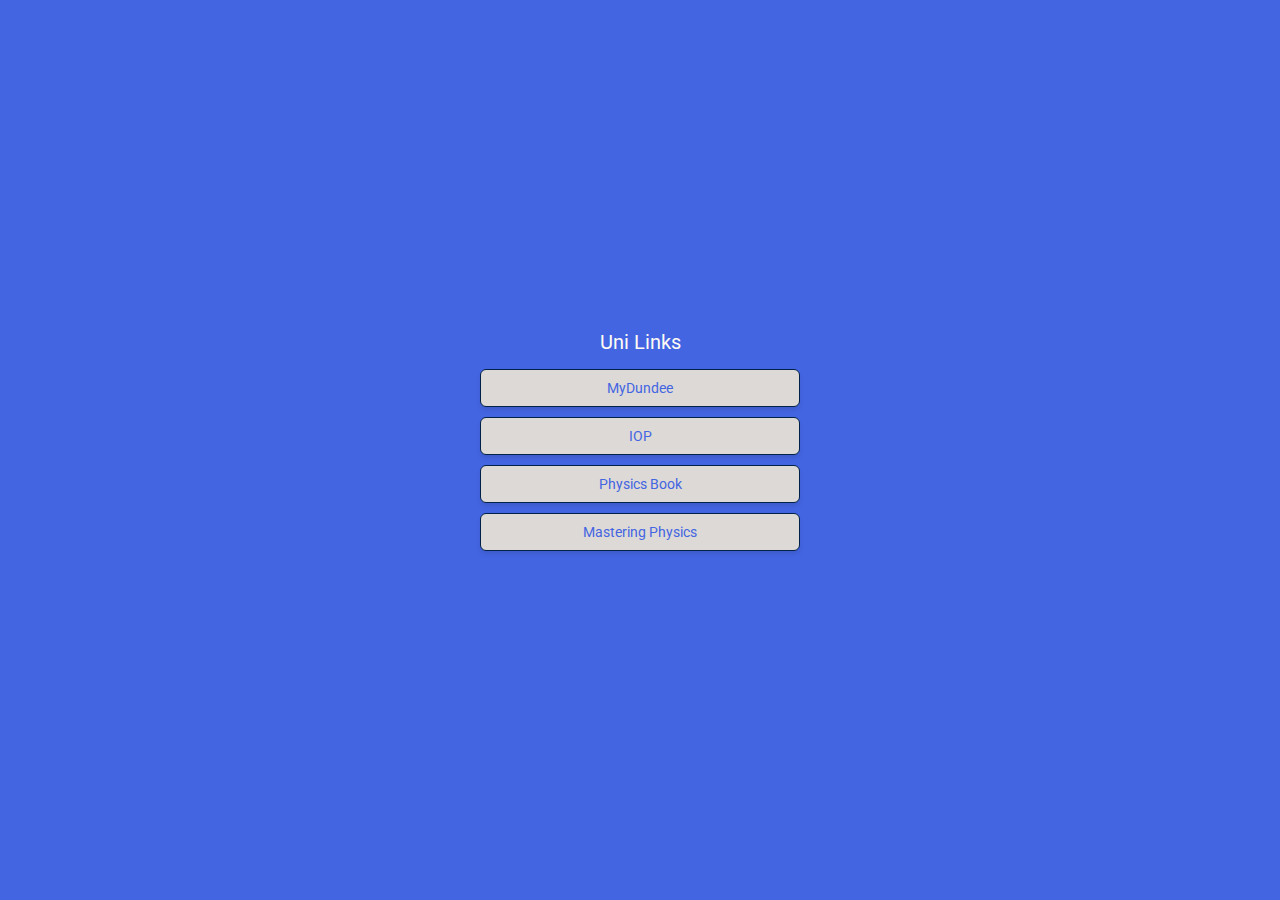
<file: index.html>
<!DOCTYPE html>
<html lang="en">

<head>
  <meta charset="UTF-8">
  <meta name="viewport" content="width=device-width, initial-scale=1.0">
  <title>Pro Phys Links Oct 24</title>
  <link rel="preconnect" href="https://fonts.googleapis.com">
  <link rel="preconnect" href="https://fonts.gstatic.com" crossorigin>
  <link href="https://fonts.googleapis.com/css2?family=Roboto:wght@100;300;400;500;700;900&display=swap"
    rel="stylesheet">
  <link rel="stylesheet" href="styles.css">
</head>

<body>

  <div class="container">
    <h2>Uni Links</h2>
    <p></p>
    <div class="link-container">
      <a href="https://my.dundee.ac.uk/ultra/course" class="link">MyDundee</a>
      <a href="https://www.iop.org/" class="link">IOP</a>
      <a href="https://ebookcentral.proquest.com/lib/dundee/reader.action?docID=5853694" class="link">Physics Book</a>
      <a href="https://mylabmastering.pearson.com/?courseId=13146279#/" class="link">Mastering Physics</a>
    </div>
  </div>
</body>

</html>
</file>
<file: styles.css>
* {
  margin: 0;
  padding: 0;
  box-sizing: border-box;
}

body {
  font-family: 'Roboto', sans-serif;
  background-color: #4365E2;
  display: flex;
  justify-content: center;
  align-items: center;
  min-height: 100vh;
  color: #FFFAF4;
  overflow-x: hidden;
}

.container {
  text-align: center;
  width: 90%;
  max-width: 360px;
  padding: 20px;
}

h1,
h2 {
  margin-bottom: 15px;
  font-weight: 400;
}

h1 {
  font-size: 26px;
}

h2 {
  font-size: 20px;
}

.link-container {
  display: flex;
  flex-direction: column;
  gap: 10px;
  margin-bottom: 20px;
}

.link {
  display: block;
  padding: 10px;
  text-decoration: none;
  background-color: #DDD9D6;
  color: #4365E2;
  border: 1px solid #002147;
  border-radius: 6px;
  box-shadow: 0 3px 4px rgba(0, 0, 0, 0.1);
  transition: background-color 0.3s, transform 0.3s;
  font-size: 14px;
}

.link:hover {
  background-color: #f9f9f9;
  transform: translateY(-2px);
}

@media (max-width: 360px) {
  .container {
    width: 100%;
    padding: 10px;
  }

  h1 {
    font-size: 20px;
  }

  h2 {
    font-size: 16px;
  }

  .link {
    padding: 10px;
    font-size: 12px;
  }
}
</file>
